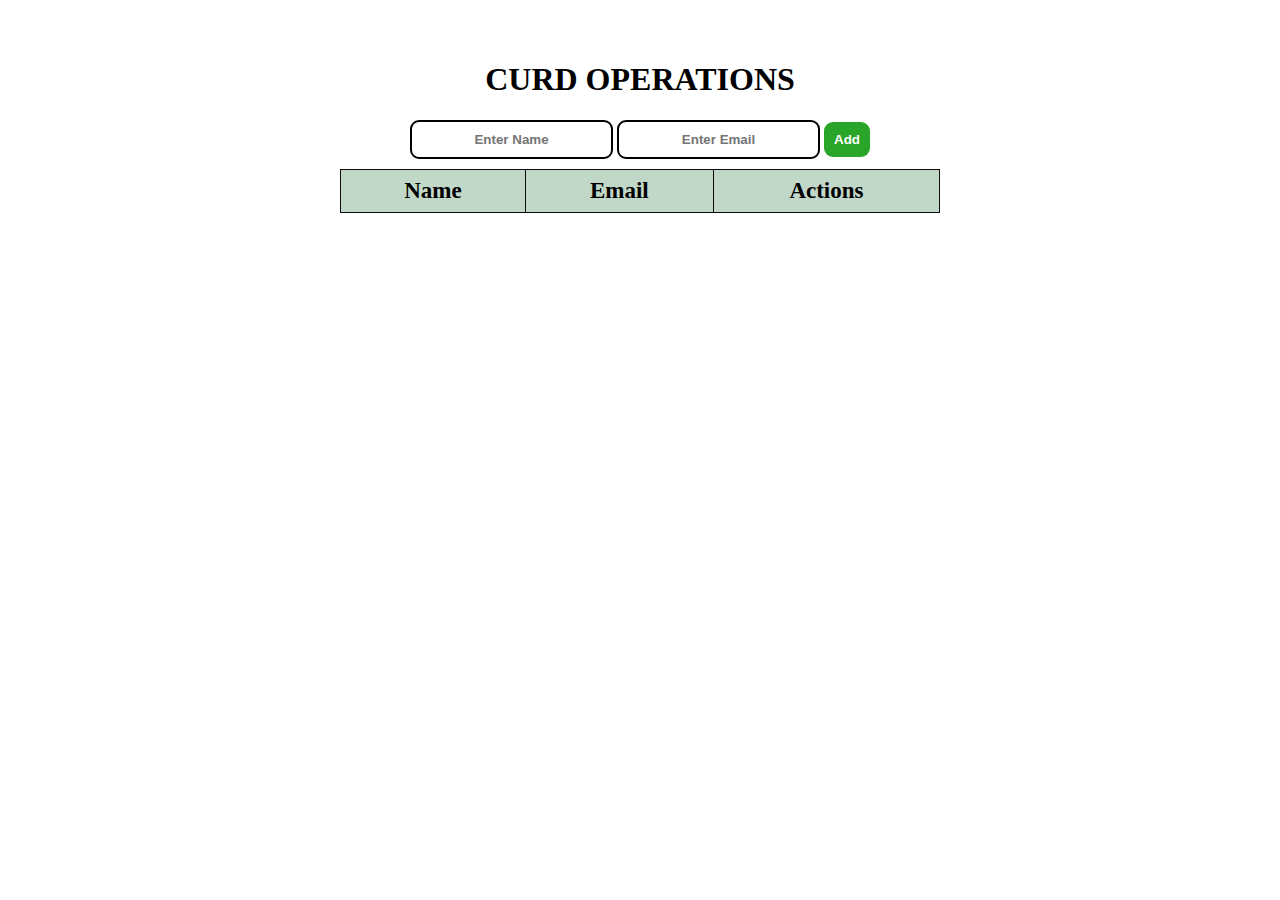
<file: index.html>
<!DOCTYPE html>
<html lang="en">

<head>
    <meta charset="UTF-8">
    <meta http-equiv="X-UA-Compatible" content="IE=edge">
    <meta name="viewport" content="width=device-width, initial-scale=1.0">
    <title>CURD OPERATIONS</title>
    <link rel="stylesheet" href="style.css">
</head>

<body onload="readAllData()">
    <div id="container">
        <h1>CURD OPERATIONS</h1>
        <form class="update-container">
            <input type="text" hidden class="id">
            <input class="uname input" type="text" name="name-input" placeholder="Enter Name">
            <input class="uemail input" type="email" name="email-input" placeholder="Enter Email">
            <button type="button" class="add-btn btn" onclick="update()">Save</button>
            <button type="button" class="del-btn btn" onclick="cancel()">Cancel</button>
        </form>
        <form class="input-container">
            <input class="name input" type="text" name="name-input" placeholder="Enter Name">
            <input class="email input" type="email" name="email-input" placeholder="Enter Email">
            <button type="button" class="add-btn btn" onclick="addRow()">Add</button>
        </form>
        <table>
            <thead>
                <tr>
                    <th>Name</th>
                    <th>Email</th>
                    <th>Actions</th>
                </tr>

            </thead>
            <tbody class="table-body"></tbody>
        </table>
    </div>
    <script src="./index.js"></script>
</body>

</html>
</file>
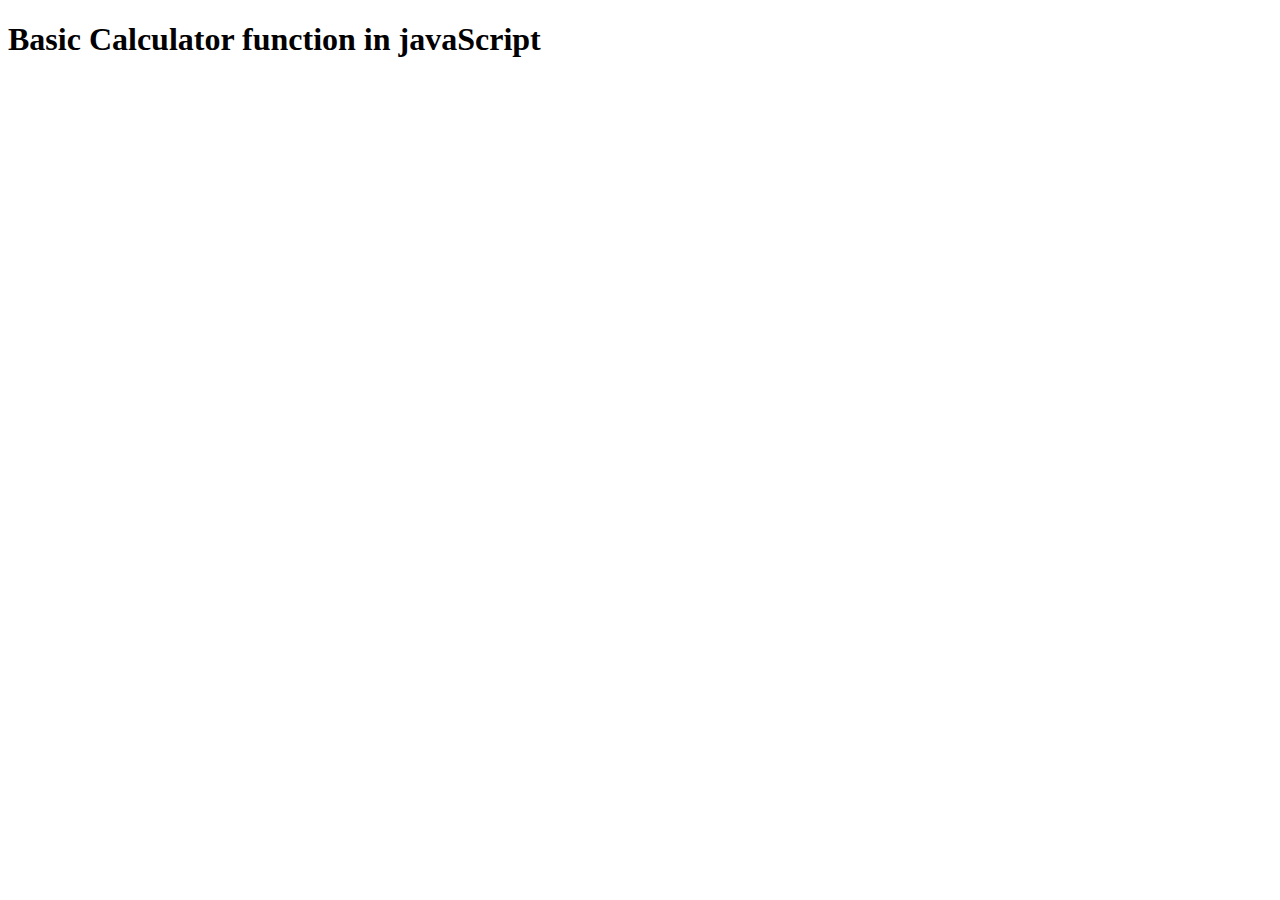
<file: Calculator_function.html>
<!DOCTYPE html>
<html lang="en">

<head>
    <meta charset="UTF-8">
    <meta http-equiv="X-UA-Compatible" content="IE=edge">
    <meta name="viewport" content="width=device-width, initial-scale=1.0">
    <title>Basic calculator function</title>
</head>

<body>
    <h1>Basic Calculator function in javaScript</h1>
    <script>

        let array = ['3', '+', '7', '*', '5'];
        function calculator(array) {
            let length = array.length;

            // Checking decimal point
            for (let i = 0; i < length; i = i + 2) {
                if (array[i].includes('.')) {
                    let f = 0;
                    for (let j = 0; j < array[i].length; j++) {
                        if (array[i][j].includes('.'))
                            f = f + 1;

                    }
                    if (f != 1) {
                        console.log("Invalid Expression");
                    }

                }
            }
            // ckecking double operators togethors
            let a = ['*', '/', '+', '-'];
            for (let i = 1; i < length - 2; i++) {
                if (a.includes(array[i]) && a.includes(array[i + 1])) {
                    console.log("Invalid Expression");
                }

            }
            //checkin first and last index of expression of array
            if (array[0] === "+" || array[0] === "-" || array[0] === "*" || array[0] === "/") {
                console.log("Invalid Expression");
            }
            else if (array[length - 1] === "+" || array[length - 1] === "-" || array[length - 1] === "*" || array[length - 1] === "/") {
                console.log("Invalid Expression");
            }

            else {
               
                for (let i = 0; i < length; i++) {
                    if (array[i] === '/') {
                        array[i-1] = Number(array[i - 1]) / Number(array[i + 1]);
                        array.splice(i, 2);
                        i=i-1;
                        

                    }
                }
                for (let i = 0; i < length; i++) {
                    if (array[i] === '*') {
                        array[i-1] = Number(array[i - 1]) * Number(array[i + 1]);
                        array.splice(i, 2);
                        i=i-1;

                    }
                }
                for (let i = 0; i < length; i++) {
                    if (array[i] === '+') {
                        array[i-1] = Number(array[i - 1]) +Number(array[i + 1]);
                        array.splice(i, 2);
                        i=i-1;

                    }
                }
                for (let i = 0; i < length; i++) {
                    if (array[i] === '-') {
                        array[i-1] = Number(array[i - 1]) - Number(array[i + 1]);
                        array.splice(i, 2);
                        i=i-1;

                    }
                }
                console.log(array[array.length - 1]);
                
               


            }

            return;


        }
    </script>
</body>

</html>
</file>
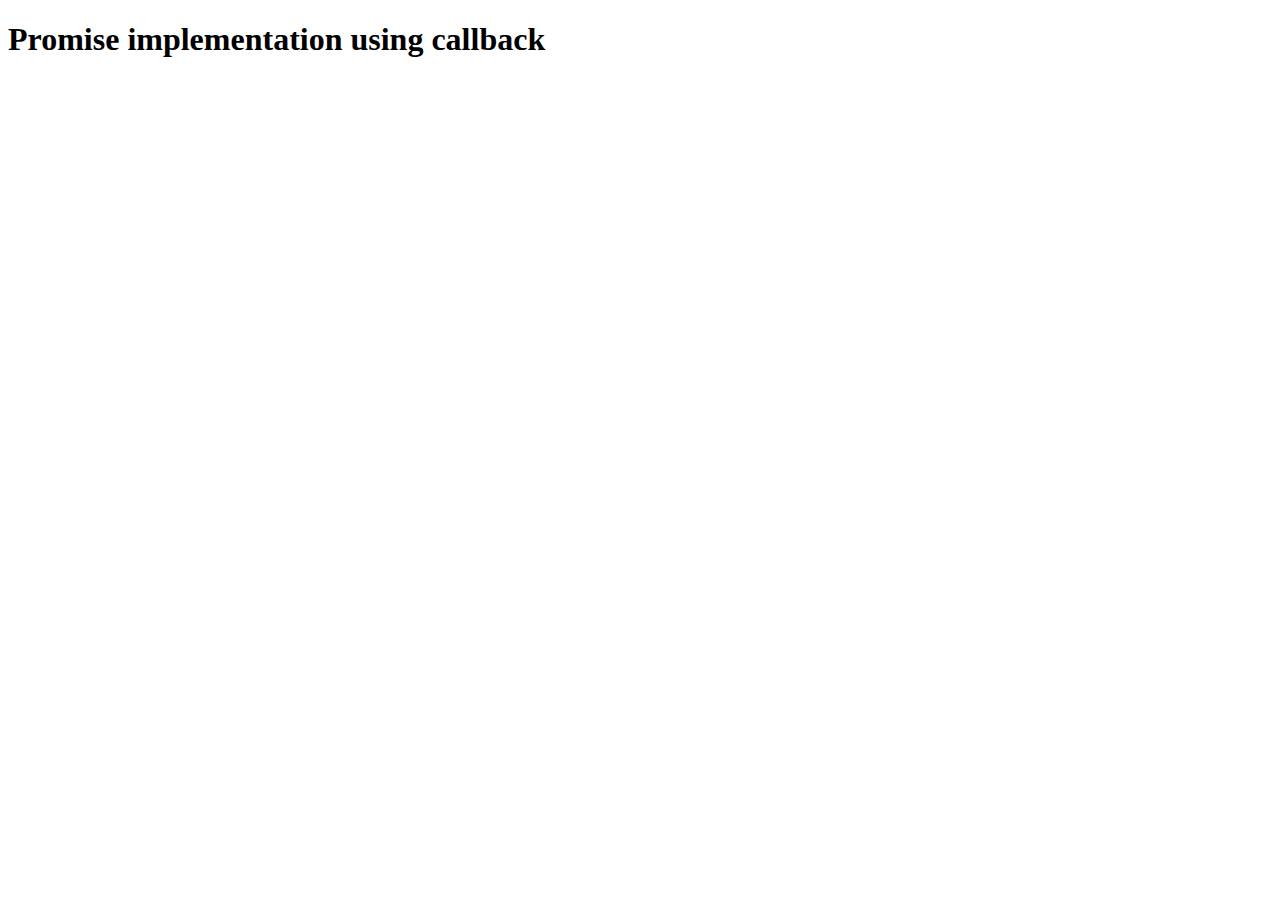
<file: promise_using_callback.html>
<!DOCTYPE html>
<html lang="en">
<head>
    <meta charset="UTF-8">
    <meta http-equiv="X-UA-Compatible" content="IE=edge">
    <meta name="viewport" content="width=device-width, initial-scale=1.0">
    <title>Document</title>
</head>
<body>
<h1>Promise implementation using callback</h1>
</body>
<script src="callback1.js"></script>
</html>
</file>
<file: style.css>
#container {
    text-align: center;
    margin: 0px auto;
    padding-top: 32px;
    width: 600px;

}

.input-container {
    margin-bottom: 10px;
    size: 10px;
}

.update-container {
    margin-bottom: 10px;
    size: 10px;
    display: none;

}

.input {
    padding: 10px 10px;
    border-radius: 9px;
    font-weight: bold;
    text-align: center;
    border: 2px solid black;
}

.btn {
    border: 0;
    color: white;
    padding: 10px 10px;
    border-radius: 9px;
    font-weight: bold;
    text-align: center;
    text-decoration: none;
}

.add-btn {
    background-color: #29a629;

}

.update-btn {
    background-color: rgb(72, 72, 28);
}

.del-btn {
    background-color: red;

}

table {
    width: 100%;
    border-collapse: collapse;
}

th,
td {
    padding: 8px;
    border: 1px solid rgb(11, 11, 11);
}

th {
    background-color: #c1d8c9;
    font-size: 23px;
    font-weight: bold;

}
</file>
